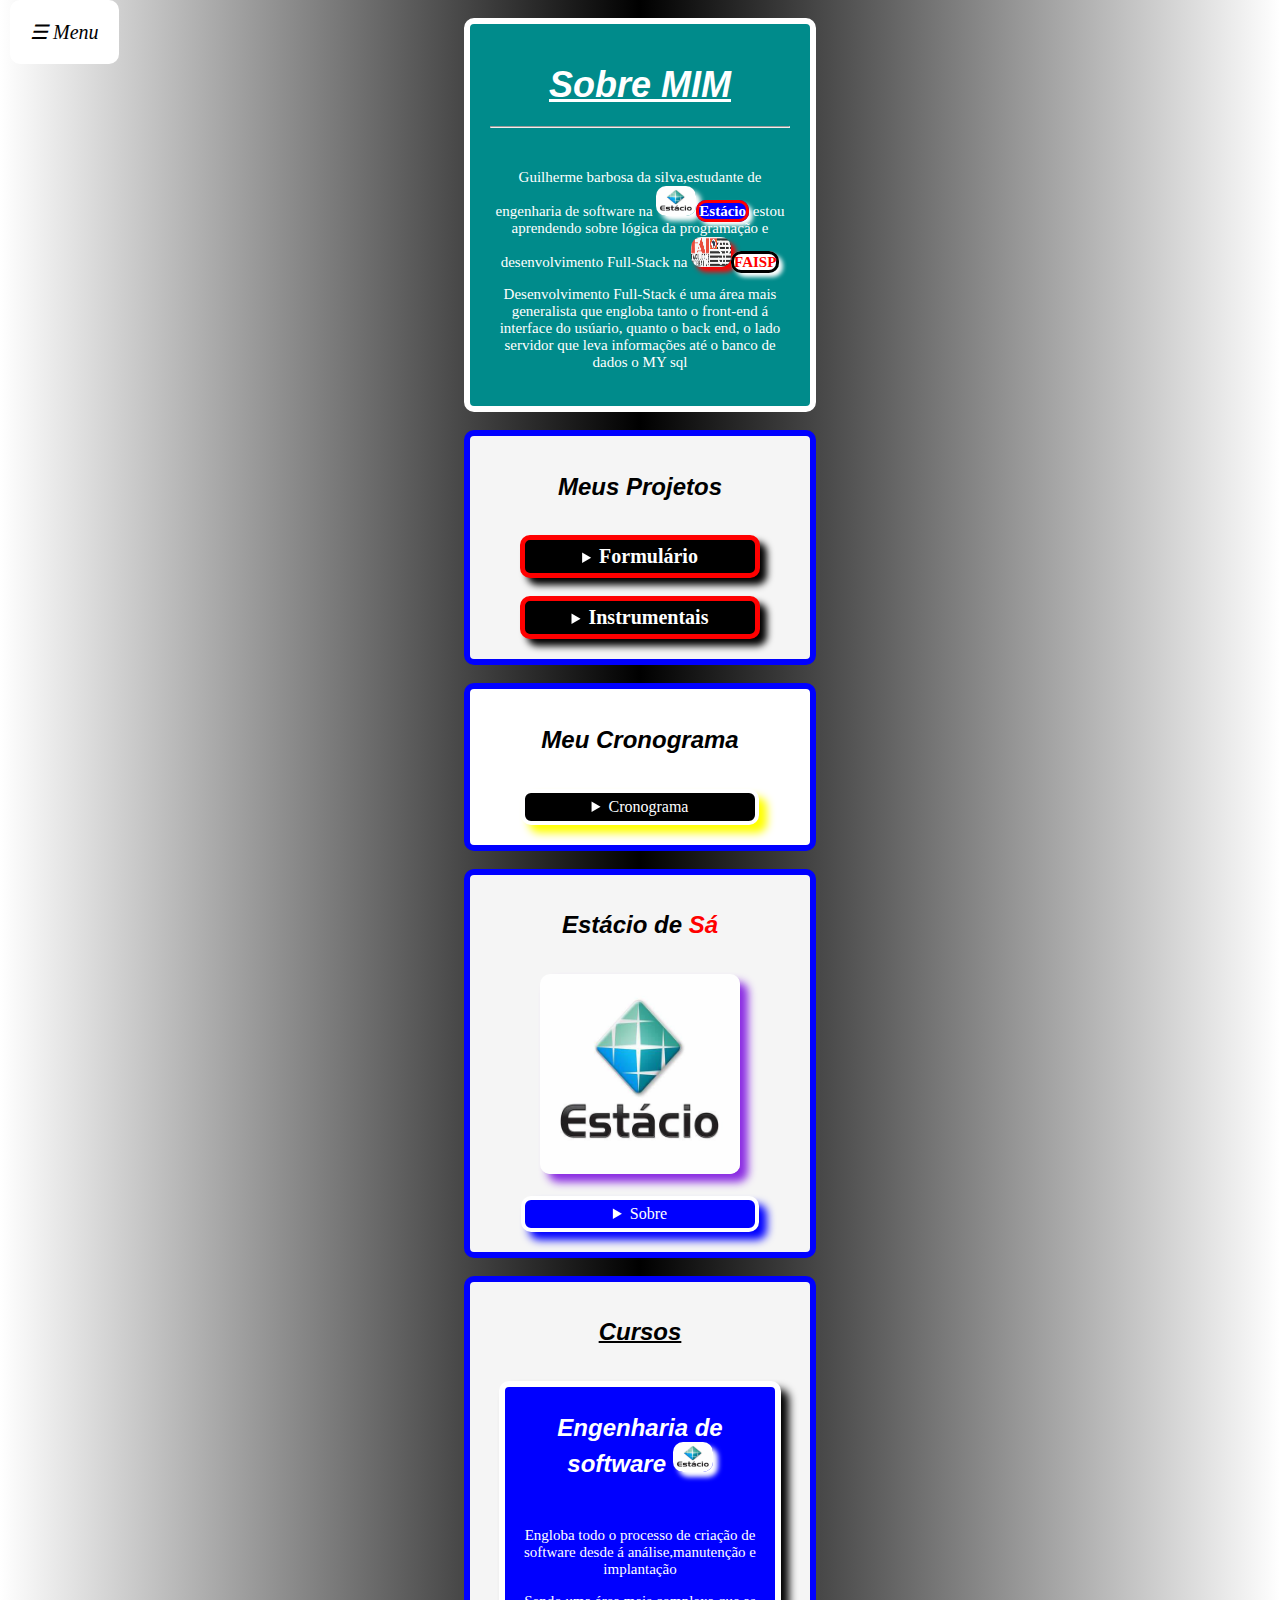
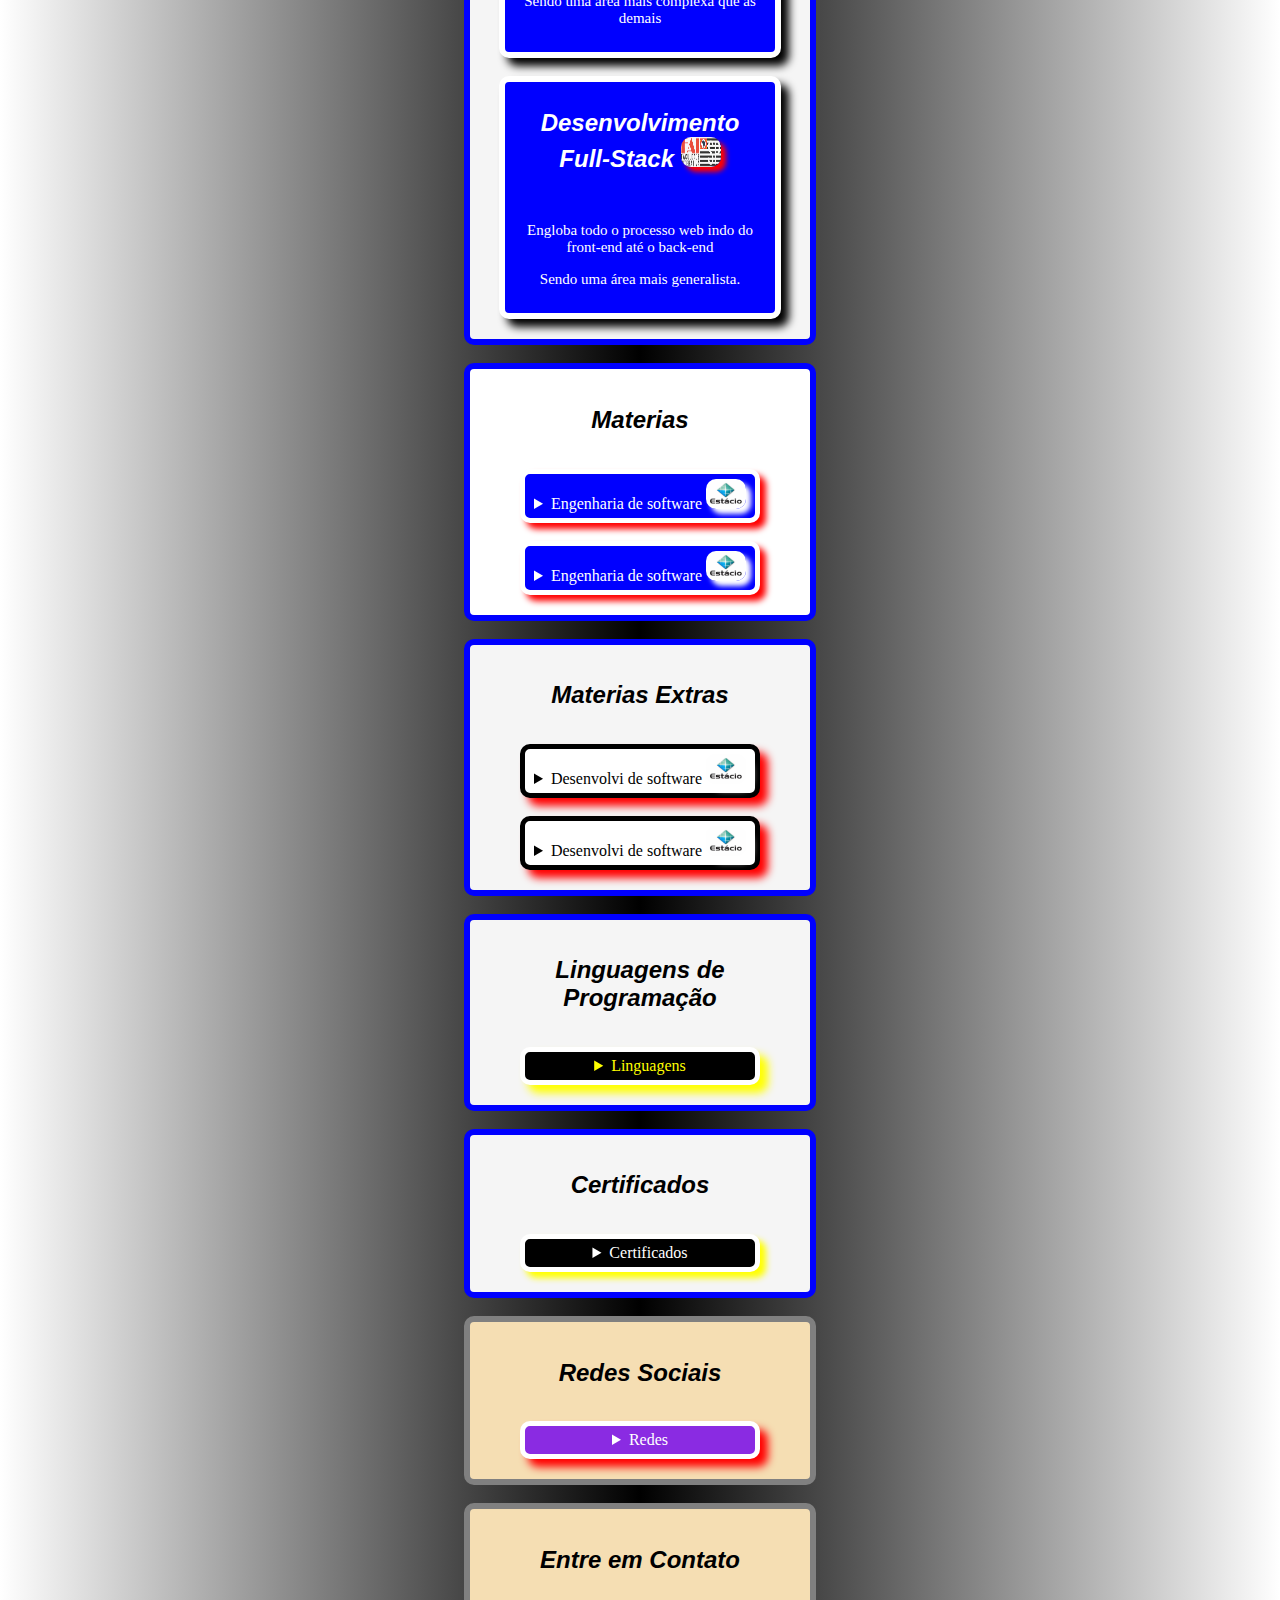
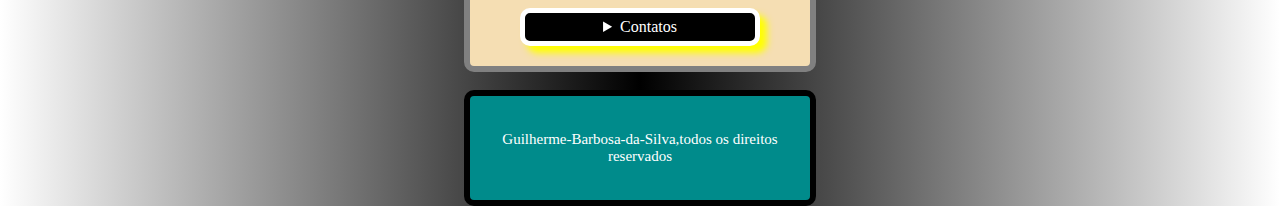
<file: index.html>
<!DOCTYPE html>
<html lang="pt-br">
<head>
    <link rel="shortcut icon" href="channels4_profile.jpg" type="image/x-icon">
    <meta name="theme-color" content="#f3421">
    <link rel="stylesheet" href="main.css">
    <meta charset="UTF-8">
    <meta name="viewport" content="width=device-width, initial-scale=1.0">
    <title>Sobre MIM</title>
</head>
<style>
.cronograma{table-layout: fixed;overflow-x: auto;width: 300px;white-space: nowrap;margin: auto;border-radius: 10px 10px;border: 5px solid white;box-shadow: 8px 8px 8px blue;}
.certificados{table-layout: fixed;overflow-x: auto;width: 300px;white-space: nowrap;margin: auto;border-radius: 10px 10px;border: 5px solid black;box-shadow: 8px 8px 8px white;}
.cursos{width: 250px;margin: auto;border-radius: 10px 10px;padding: 10px;align-items: center;justify-content: center;background-color: blue;border: 6px solid white;box-shadow: 8px 8px 8px black;}
.estacio{width: 220px;margin: auto;border-radius: 10px 10px;padding: 10px;align-items: center;justify-content: center;background-color: blue;border: 6px solid white;box-shadow: 8px 8px 8px blue;}
.linguagens{width: 220px;margin: auto;border-radius: 10px 10px;padding: 10px;align-items: center;justify-content: center;background-color: black;border: 6px solid white;box-shadow: 8px 8px 8px yellow;}
.table1{table-layout: fixed;overflow-y: auto;height: 200px;width: 300px;border-radius: 10px 10px;white-space: nowrap;border: 6px solid white;box-shadow: 8px 8px 8px blue;margin: auto;}
.table2{table-layout: fixed;overflow-y: auto;height: 200px;width: 300px;border-radius: 10px 10px;white-space: nowrap;border: 6px solid red;box-shadow: 8px 8px 8px blueviolet;margin: auto;}
.table3{table-layout: fixed;overflow-y: auto;height: 200px;width: 300px;border-radius: 10px 10px;white-space: nowrap;border: 6px solid white;box-shadow: 8px 8px 8px brown;margin: auto;}
.table4{table-layout: fixed;overflow-y: auto;height: 200px;width: 300px;border-radius: 10px 10px;white-space: nowrap;border: 6px solid red;box-shadow: 8px 8px 8px brown;margin: auto;}
.redes{width: 260px;margin: auto;border-radius: 10px 10px;cursor: pointer;gap: 4px;padding: 10px;display: flex;flex-direction: row;align-items: center;justify-content: center;background-color: white;box-shadow: 8px 8px 8px blueviolet;}
.contatos{width: 260px;margin: auto;border-radius: 10px 10px;cursor: pointer;gap: 4px;padding: 10px;display: flex;flex-direction: row;align-items: center;justify-content: center;background-color: rgb(58, 55, 55);box-shadow: 8px 8px 8px yellow;}
</style>
<body>
    <div class="menu" onclick="toggleMenu()">☰ Menu</div>
    <div class="fundo" id="abrirmenu">
    <div class="animação">
    <button class="botão-fechar-X" onclick="toggleMenu()">×</button>
    <br>
    <ul>
        <br>
        <br>
        <li><a href="#Cronograma" style="font-size: 20px;text-shadow: 8px;text-decoration: underline;">Cronograma</a></li>
        <br>
        <li><a href="#Sobre MIM" style="font-size: 20px;text-shadow: 8px;text-decoration: underline;">Sobre MIM</a></li>
        <br>
        <li><a href="#Faculdade" style="font-size: 20px;text-shadow: 8px;text-decoration: underline;">Faculdade</a></li>
        <br>
        <li><a href="#Cursos" style="font-size: 20px;text-shadow: 8px;text-decoration: underline;">Cursos</a></li>
        <br>
        <li><a href="#Materias" style="font-size: 20px;text-shadow: 8px;text-decoration: underline;">Materias</a></li>
        <br>
        <li><a href="#Extras" style="font-size: 20px;text-shadow: 8px;text-decoration: underline;">Extras</a></li>
        <br>
        <li><a href="#Linguagens" style="font-size: 20px;text-shadow: 8px;text-decoration: underline;">Linguagens</a></li>
        <br>
        <li><a href="#Certificados" style="font-size: 20px;text-shadow: 8px;text-decoration: underline;">Certificados</a></li>
        <br>
        <li><a href="#Redes" style="font-size: 20px;text-shadow: 8px;text-decoration: underline;">Redes</a></li>
        <br>
        <li><a href="#Contatos" style="font-size: 20px;text-shadow: 8px;text-decoration: underline;">Contatos</a></li>
        <br>
        <li><a href="#Projetos" style="font-size: 20px;text-shadow: 8px;text-decoration: underline;">Projetos</a></li>
        <br>
    </ul></div></div>
    <br>
    <div class="header">
    <header id="Sobre MIM" style="background-color: darkcyan;">
    <h1><big>Sobre MIM</big></h1>
    <hr>
    <br>
    <p>Guilherme barbosa da silva,estudante de engenharia de software na <img src="estacio.jpeg" alt="icon" width="40px" height="30px" style="border-radius: 10px 10px;box-shadow: 5px 5px 5px white;"><a href="https://estacio.br/" target="_blank" rel="external" style="background-color: blue;color: white;border: 3px solid red;box-shadow: 4px 4px 4px white;border-radius: 10px 10px;text-decoration: none;text-shadow: 8px;"><b>Estácio</b></a> estou aprendendo sobre lógica da programação e desenvolvimento Full-Stack na <img src="Faisp.webp" alt="icon" width="40px" height="30px" style="border-radius: 10px 10px;box-shadow: 5px 5px 5px red;"><a href="https://faisp.edu.br/" target="_blank" rel="external" style="background-color: white;color: red;border: 3px solid black;box-shadow: 4px 4px 4px white;border-radius: 10px 10px;text-decoration: none;text-shadow: 8px;"><b>FAISP</b></a></p>
    <p>Desenvolvimento Full-Stack é uma área mais generalista que engloba tanto o front-end á interface do usúario, quanto o back end, o lado servidor que leva informações até o banco de dados o MY sql</p>
    </header>
    </div>
    <br>
    <main>
    <div class="section">
    <section id="Projetos" style="background-color: whitesmoke;">
    <h2><big>Meus Projetos</big></h2>
    <br>
    <div class="summary"><div id="text"><details><summary style="background-color: black;color:white;box-shadow: 7px 7px 7px black;border: 5px solid red;"><a href="formulary.html" target="_blank" rel="external" style="color: white;font-size: 20px;"><b style="color: white;">Formulário</b></a></summary></details></div></div>
    <br>
    <div class="summary"><div id="text"><details><summary style="background-color: black;color:white;box-shadow: 7px 7px 7px black;border: 5px solid red;"><a href="projetos.html" target="_blank" rel="external" style="color: white;font-size: 20px;"><b style="color: white;">Instrumentais</b></a></summary></details></div></div>
    </section>
    </div>
    <br>
    <div class="section">
    <section id="Cronograma" style="background-color: white;">
    <h2><big>Meu Cronograma</big></h2>
    <br>
    <div class="summary"><div id="text"><details><summary style="background-color: black;color: white;border: 4px solid white;box-shadow: 8px 8px 8px yellow;">Cronograma</summary>
    <br>
    <caption><b style="background-color: black;color: white;border-radius: 10px 10px;text-shadow: 8px;">Cronograma</b></caption>
    <div class="cronograma">
    <table>
    <thead style="background-color: black;color: yellow;"><tr><td colspan="20">Cronograma</td></tr></thead>
    <tbody style="background-color: beige;color: beige;"><tr><td colspan="20">NEW</td></tr></tbody>
    <thead style="background-color: blue;color: white;"><tr><td colspan="20">Horários</td></tr></thead>
    <tbody style="background-color: beige;color: beige;"><tr><td colspan="20">NEW</td></tr></tbody>
    <tbody style="background-color: aqua;color: black;"><tr>
    <td>05:00 AM</td>
    <td>06:00 AM</td>
    <td>07:00 AM</td>
    <td>08:00 AM</td>
    <td>09:00 AM</td>
    <td>10:00 AM</td>
    <td>11:00 AM</td>
    <td>12:00 AM</td>
    <td>13:00 PM</td>
    <td>14:00 PM</td>
    <td>15:00 PM</td>
    <td>16:00 PM</td>
    <td>17:00 PM</td>
    <td>18:00 PM</td>
    <td>19:00 PM</td>
    <td>20:00 PM</td>
    <td>21:00 PM</td>
    <td>22:00 PM</td>
    <td>23:00 PM</td>
    <td>00:00 PM</td></tr></tbody>
    <tbody style="background-color: beige;color: beige;"><tr><td colspan="20">NEW</td></tr></tbody>
    <thead style="background-color: blue;color: white;"><tr><td colspan="20">Atividades</td></tr></thead>
    <tbody style="background-color: beige;color: beige;"><tr><td colspan="20">NEW</td></tr></tbody>
    <tbody style="background-color: aqua;color: black;"><tr>
    <td>Iniciar</td>
    <td>Acordar</td>
    <td>Despertar</td>
    <td>Arumar a cama</td>
    <td>Preparar o café</td>
    <td>Ir a academia</td>
    <td>Treinar</td>
    <td>Voltar</td>
    <td>Tomar banho</td>
    <td>Preparar o almoço</td>
    <td>Estudar</td>
    <td>Ouvir</td>
    <td>Pratica</td>
    <td>Treinar</td>
    <td>Meditar</td>
    <td>Ir ao trabalho</td>
    <td>Intervalo</td>
    <td>Voltar</td>
    <td>Tomar banho </td>
    <td>Estudar</td></tr></tbody>
    <tbody style="background-color: beige;color: beige;"><tr><td colspan="20">NEW</td></tr></tbody>
    <thead style="background-color: blue;color: white;"><tr><td colspan="20">Status</td></tr></thead>
    <tbody style="background-color: beige;color: beige;"><tr><td colspan="20">NEW</td></tr></tbody>
    <tbody style="background-color: aqua;color: black;"><tr>
    <td>Ótimo</td>
    <td>Legal</td>
    <td>Maravilhoso</td>
    <td>Excepcional</td>
    <td>Explendido</td>
    <td>Magnifico</td>
    <td>Adoro</td>
    <td>Muito bom</td>
    <td>Daora</td>
    <td>Espetacular</td>
    <td>Mais ou menos</td>
    <td>Good</td>
    <td>Very good</td>
    <td>Very nice</td>
    <td>Good work</td>
    <td>Good job</td>
    <td>Very much</td>
    <td>Nice work</td>
    <td>Excepted</td>
    <td>Maravilhoso</td></tr></tbody>
    <tbody style="background-color: beige;color: beige;"><tr><td colspan="20">NEW</td></tr></tbody>
    <thead style="background-color: blue;color: white;"><tr><td colspan="20">Notas</td></tr></thead>
    <tbody style="background-color: beige;color: beige;"><tr><td colspan="20">NEW</td></tr></tbody>
    <tbody style="background-color: aqua;color: black;"><tr>
    <td>10</td>
    <td>9</td>
    <td>8</td>
    <td>7</td>
    <td>7</td>
    <td>6</td>
    <td>7</td>
    <td>6</td>
    <td>6</td>
    <td>7</td>
    <td>9</td>
    <td>8</td>
    <td>10</td>
    <td>10</td>
    <td>8</td>
    <td>9</td>
    <td>8</td>
    <td>7</td>
    <td>6</td>
    <td>5</td></tr></tbody>
    <tbody style="background-color: beige;color: beige;"><tr><td colspan="20">NEW</td></tr></tbody>
    <thead style="background-color: blue;color: white;"><tr><td colspan="20">Seções</td></tr></thead>
    <tbody style="background-color: beige;color: beige;"><tr><td colspan="20">NEW</td></tr></tbody>
    <tbody style="background-color: aqua;color: black;"><tr>
    <td>Introdução</td>
    <td>Objetivos</td>
    <td>Contexto Histórico</td>
    <td>Definições e Conceitos</td>
    <td>Importância do Tema</td>
    <td>Metodologia</td>
    <td>Revisão da Literatura</td>
    <td>Problema de Pesquisa</td>
    <td>Hipóteses</td>
    <td>Resultados Esperados</td>
    <td>Análise de Dados</td>
    <td>Discussão</td>
    <td>Conclusões</td>
    <td>Implicações Práticas</td>
    <td>Limitações do Estudo</td>
    <td>Recomendações para Futuras Pesquisas</td>
    <td>Aplicações</td>
    <td>Exemplos Práticos</td>
    <td>Referências</td>
    <td>Agradecimentos</td>
    </tr></tbody>
    <tbody style="background-color: beige;color: beige;"><tr><td colspan="20">NEW</td></tr></tbody>
    <tfoot style="background-color: black;color: white;"><tr><td colspan="20">FIM</td></tr></tfoot>
    </table>
    </div>
    </details></div></div>
    </section>
    </div>
    <br>
    <div class="section">
    <section id="Faculdade" style="background-color: whitesmoke;">
    <h2><big>Estácio de <b style="color: red;">Sá</b></big></h2>
    <br>
    <div class="img">
    <img src="estacio.jpeg" alt="icon" width="200px" height="200px" style="border-radius: 10px 10px;box-shadow: 8px 8px 8px blueviolet;">
    </div>
    <br>
    <div class="summary"><div id="text"><details><summary style="background-color: blue;color: white;border: 4px solid white;box-shadow: 8px 8px 8px blue;">Sobre</summary>
    <br>
    <div class="estacio">
    <dl>
        <dt style="color: white;"><img src="FAM Missao.png" alt="icon" width="40px" height="40px" style="border-radius: 10px 10px;box-shadow: 6px 6px 6px yellow;">Missão</dt>
        <dd style="color: black;">Integramos academia e gestão para oferecer uma educação transformadora ao maior número de pessoas, criando impacto positivo para a sociedade.</dd>
        <dt style="color: white;"><img src="Fam Vissao.png" alt="icon" width="40px" height="40px" style="border-radius: 10px 10px;box-shadow: 6px 6px 6px yellow;">Visão</dt>
        <dd style="color: black;">EDUCAR PARA TRANSFORMAR</dd>
        <dt style="color: white;"><img src="fam valores.png" alt="icon" width="40px" height="40px" style="border-radius: 10px 10px;box-shadow: 6px 6px 6px yellow;">Valores</dt>
        <dt style="color: red;">Foco no aluno</dt>
        <dd style="color: white;">O aluno é nossa razão de ser.</dd>
        <dt style="color: red;">Gente e Meritocracia </dt>
        <dd style="color: white;">Valorizamos e reconhecemos o mérito do maior ativo que possuímos: nossa gente.</dd>
        <dt style="color: red;">Inovação</dt>
        <dd style="color: white;">Devemos criar e ousar sempre.</dd>
        <dt style="color: red;">Simplicidade</dt>
        <dd style="color: white;">Devemos ser simples para sermos ágeis e austeros.</dd>
        <dt style="color: red;">Resultado </dt>
        <dd style="color: white;">Perseguimos resultados extraordinários com paixão e método, agindo sempre como “donos”.</dd>
        <dt style="color: red;">Ética</dt>
        <dd style="color: white;">Não toleramos desvios de conduta.</dd>
        <dt style="color: red;">Excelência </dt>
        <dd style="color: white;">Perseguimos a excelência na prestação de serviços dentro e fora da sala de aula.</dd>
        <dt style="color: red;">Hospitalidade</dt>
        <dd style="color: white;">Tratamos as pessoas como gostamos de ser tratados.</dd>
    </dl>
    </div>
    </details></div></div>
    </section>
    </div>
    <br>
    <div class="section">
    <section id="Cursos" style="background-color: whitesmoke;">
    <h2 style="text-decoration: underline;"><big>Cursos</big></h2>
    <br>
    <div class="curses"><div class="cursos">
    <h2 style="color: white;"><big>Engenharia de software <img src="estacio.jpeg" alt="icon" width="40px" height="30px" style="border-radius: 10px 10px;box-shadow: 5px 5px 5px white;"></big></h2>
    <br>
    <p>Engloba todo o processo de criação de software desde á análise,manutenção e implantação</p>
    <p>Sendo uma área mais complexa que as demais</p>
    </div></div>
    <br>
    <div class="curses"><div class="cursos">
    <h2 style="color: white;"><big>Desenvolvimento Full-Stack <img src="Faisp.webp" alt="icon" width="40px" height="30px" style="border-radius: 10px 10px;box-shadow: 5px 5px 5px red;"></big></h2>
    <br>
    <p>Engloba todo o processo web indo do front-end até o back-end</p>
    <p>Sendo uma área mais generalista.</p>
    </div></div>
    </section>
    </div>
    <br>
    <div class="section">
    <section id="Materias" style="background-color: white;">
    <h2><big>Materias</big></h2>
    <br>
    <div class="summary"><div id="text"><details><summary style="background-color: blue;border: 5px solid white;color: white;box-shadow: 6px 6px 6px red;">Engenharia de software <img src="estacio.jpeg" alt="icon" width="40px" height="30px" style="border-radius: 10px 10px;box-shadow: 5px 5px 5px white;"></summary>
    <br>
    <caption><b style="color: red;">Cursadas</b></caption>
    <div class="table1">
    <table>
    <thead style="background-color: blue;color: white;"><tr><td>Arquitetura Computacional</td></tr></thead>
    <tbody style="background-color: aqua;color: black;"><tr><td>Relação,comunicação e interação entre o hardware e o software</td></tr></tbody>
    <thead style="background-color: blue;color: white;"><tr><td>Python</td></tr></thead>
    <tbody style="background-color: aqua;color: black;"><tr><td>Linguagem de programação multiparadgma sendo orientada e estruturada á objetos</td></tr></tbody>
    <thead style="background-color: blue;color: white;"><tr><td>Desenvolvimento de software</td></tr></thead>
    <tbody style="background-color: aqua;color: black;"><tr><td>Projetar,manusear e implantar softwares criados pela equipe</td></tr></tbody>
    <thead style="background-color: blue;color: white;"><tr><td>Sistemas e sociedade</td></tr></thead>
    <tbody style="background-color: aqua;color: black;"><tr><td>De que maneira a sociedade influência na criação dos softwares</td></tr></tbody>
    <thead style="background-color: blue;color: white;"><tr><td>Segurança da informação</td></tr></thead>
    <tbody style="background-color: aqua;color: black;"><tr><td>Proteção de dados contra hackers e malwares</td></tr></tbody>
    <thead style="background-color: blue;color: white;"><tr><td>Pensamento Computacional</td></tr></thead>
    <tbody style="background-color: aqua;color: black;"><tr><td>Forma de pensar e analisar do desenvolvedor</td></tr></tbody>
    <thead style="background-color: blue;color: white;"><tr><td>Mátematica e lógica</td></tr></thead>
    <tbody style="background-color: aqua;color: black;"><tr><td>Fortalecimento do raciocínio lógico do desenvolvedor</td></tr></tbody>
    <thead style="background-color: blue;color: white;"><tr><td>Desenvolvimento web</td></tr></thead>
    <tbody style="background-color: aqua;color: black;"><tr><td>Utilizando as ferramentas como html,css e javascript</td></tr></tbody>
    <thead style="background-color: blue;color: white;"><tr><td>Comportamento organizacional</td></tr></thead>
    <tbody style="background-color: aqua;color: black;"><tr><td>De que forma a equipe deve-se comportar </td></tr></tbody>
    <tfoot style="background-color: black;color: white;"><tr><td>FIM</td></tr></tfoot>
    </table>
    </div>
    </details></div></div>
    <br>
    <div class="summary"><div id="text"><details><summary style="background-color: blue;border: 5px solid white;color: white;box-shadow: 6px 6px 6px red;">Engenharia de software <img src="estacio.jpeg" alt="icon" width="40px" height="30px" style="border-radius: 10px 10px;box-shadow: 5px 5px 5px white;"></summary>
    <br>
    <caption><b style="color: red;">Faltam</b></caption>
    <div class="table2">
    <table>
    <thead style="background-color: blueviolet;color: red;"><tr><td>Arquitetura de Software</td></tr></thead>
    <tbody style="background-color: white;color: black;"><tr><td>é o processo de definir a estrutura geral de um sistema de software, organizando seus componentes e suas interações</td></tr></tbody>
    <thead style="background-color: blueviolet;color: red;"><tr><td>Engenharia do Produto</td></tr></thead>
    <tbody style="background-color: white;color: black;"><tr><td>envolve o desenvolvimento e a criação de produtos desde a concepção até a fabricação, focando em garantir a funcionalidade</td></tr></tbody>
    <thead style="background-color: blueviolet;color: red;"><tr><td>Engenharia de Usabilidade</td></tr></thead>
    <tbody style="background-color: white;color: black;"><tr><td>oca no design e desenvolvimento de interfaces de usuário (UI) intuitivas e fáceis de usar, buscando melhorar a experiência do usuário (UX)</td></tr></tbody>
    <thead style="background-color: blueviolet;color: red;"><tr><td>Big Data em Python</td></tr></thead>
    <tbody style="background-color: white;color: black;"><tr><td>Refere-se ao uso de bibliotecas como Pandas, NumPy, Dask e PySpark para processar, analisar e visualizar grandes volumes de dados</td></tr></tbody>
    <thead style="background-color: blueviolet;color: red;"><tr><td>Banco de Dados</td></tr></thead>
    <tbody style="background-color: white;color: black;"><tr><td>é um sistema organizado para armazenar, gerenciar e recuperar dados de forma eficiente.</td></tr></tbody>
    <thead style="background-color: blueviolet;color: red;"><tr><td>Sistemas Operacionais</td></tr></thead>
    <tbody style="background-color: white;color: black;"><tr><td>é o software que gerencia os recursos de hardware de um computador, facilitando a execução de programas</td></tr></tbody>
    <thead style="background-color: blueviolet;color: red;"><tr><td>Computação em Nuvem</td></tr></thead>
    <tbody style="background-color: white;color: black;"><tr><td>oferece recursos computacionais (como armazenamento, processamento e redes) pela internet, permitindo que empresas </td></tr></tbody>
    <thead style="background-color: blueviolet;color: red;"><tr><td>MySQL</td></tr></thead>
    <tbody style="background-color: white;color: black;"><tr><td>é um sistema de gerenciamento de banco de dados relacional (RDBMS) de código aberto.</td></tr></tbody>
    <thead style="background-color: blueviolet;color: red;"><tr><td>Programação Orientada a Objetos (POO)</td></tr></thead>
    <tbody style="background-color: white;color: black;"><tr><td>é um paradigma de programação que organiza o software em "objetos", que são instâncias de "classes"</td></tr></tbody>
    <tfoot style="background-color: black;color: red;"><tr><td>FIM</td></tr></tfoot>
    </table>
    </div>
    </details></div></div>
    </section>
    </div>
    <br>
    <div class="section">
    <section id="Extras" style="background-color: whitesmoke;">
    <h2><big>Materias Extras</big></h2>
    <br>
    <div class="summary"><div id="text"><details><summary style="background-color: white;border: 5px solid black;box-shadow: 8px 8px 8px red;">Desenvolvi de software <img src="estacio.jpeg" alt="icon" width="40px" height="30px" style="border-radius: 10px 10px;box-shadow: 6px 6px 6px white;"></summary>
    <br>
    <caption><b style="color: red;">Cursadas</b></caption>
    <div class="table3">
    <table>
    <thead style="background-color: brown;color: white;"><tr><td>Metodologias Ágeis</td></tr></thead>
    <tbody style="background-color: white;color: black;"><tr><td>Estudo das metodologias ágeis, como Scrum e Kanban, e como aplicá-las no desenvolvimento de software para melhorar a flexibilidade, comunicação e produtividade</td></tr></tbody>
    <thead style="background-color: brown;color: white;"><tr><td>Gerenciamento de Projetos de Software</td></tr></thead>
    <tbody style="background-color: white;color: black;"><tr><td>Técnicas para planejar, monitorar e controlar projetos de software, incluindo cronogramas, orçamentos, recursos e riscos.</td></tr></tbody>
    <thead style="background-color: brown;color: white;"><tr><td>Engenharia de Requisitos</td></tr></thead>
    <tbody style="background-color: white;color: black;"><tr><td>Foco na coleta, análise, documentação e validação dos requisitos de software para garantir que o produto final atenda às necessidades dos usuários.</td></tr></tbody>
    <thead style="background-color: brown;color: white;"><tr><td>Testes de Software</td></tr></thead>
    <tbody style="background-color: white;color: black;"><tr><td>Fundamentos dos testes de software, incluindo testes unitários, de integração, de sistema e de aceitação, para garantir a qualidade do produto.</td></tr></tbody>
    <thead style="background-color: brown;color: white;"><tr><td>Arquitetura de Software</td></tr></thead>
    <tbody style="background-color: white;color: black;"><tr><td>Estudo da estrutura e design de sistemas de software complexos, incluindo padrões de arquitetura, como MVC, microserviços, e arquitetura em camadas.</td></tr></tbody>
    <thead style="background-color: brown;color: white;"><tr><td>Análise e Modelagem de Sistemas
    </td></tr></thead>
    <tbody style="background-color: white;color: black;"><tr><td>Técnicas para representar e modelar sistemas de software, usando diagramas como UML (Unified Modeling Language) e diagramas de casos de uso.</td></tr></tbody>
    <thead style="background-color: brown;color: white;"><tr><td>Design de Software</td></tr></thead>
    <tbody style="background-color: white;color: black;"><tr><td>Foco nas práticas e princípios de design de software, incluindo design orientado a objetos, SOLID, e design patterns (padrões de projeto).</td></tr></tbody>
    <thead style="background-color: brown;color: white;"><tr><td>Desenvolvimento Web</td></tr></thead>
    <tbody style="background-color: white;color: black;"><tr><td>Técnicas de desenvolvimento de aplicações web, incluindo front-end (HTML, CSS, JavaScript) e back-end (servidores, APIs, bancos de dados).</td></tr></tbody>
    <thead style="background-color: brown;color: white;"><tr><td>Desenvolvimento de Software para Dispositivos Móveis</td></tr></thead>
    <tbody style="background-color: white;color: black;"><tr><td>Práticas e ferramentas para o desenvolvimento de aplicativos móveis, como Android e iOS, incluindo desenvolvimento nativo e multiplataforma.</td></tr></tbody>
    <thead style="background-color: brown;color: white;"><tr><td>DevOps</td></tr></thead>
    <tbody style="background-color: white;color: black;"><tr><td>Estudo da integração entre desenvolvimento e operações, visando a automação de processos, integração contínua (CI), entrega contínua (CD) e monitoramento.</td></tr></tbody>
    <tfoot style="background-color: white;color: red;"><tr><td>FIM</td></tr></tfoot>
    </table>
    </div>
    </details></div></div>
    <br>
    <div class="summary"><div id="text"><details><summary style="background-color: white;border: 5px solid black;box-shadow: 8px 8px 8px red;">Desenvolvi de software <img src="estacio.jpeg" alt="icon" width="40px" height="30px" style="border-radius: 10px 10px;box-shadow: 6px 6px 6px white;"></summary>
    <br>
    <caption><b style="color: red;">Faltam</b></caption>
    <div class="table4">
    <table>
    <thead style="background-color: white;color: red;"><tr><td>Computação em Nuvem</td></tr></thead>
    <tbody style="background-color: aqua;color: black;"><tr><td>Exploração das plataformas de computação em nuvem (como AWS, Google Cloud, Azure) e o impacto na arquitetura, escalabilidade e segurança de aplicações.</td></tr></tbody>
    <thead style="background-color: white;color: red;"><tr><td>Segurança de Software</td></tr></thead>
    <tbody style="background-color: aqua;color: black;"><tr><td>Técnicas e melhores práticas para proteger software contra vulnerabilidades, incluindo criptografia, controle de acesso e prevenção de ataques.</td></tr></tbody>
    <thead style="background-color: white;color: red;"><tr><td>Banco de Dados Relacional e Não Relacional</td></tr></thead>
    <tbody style="background-color: aqua;color: black;"><tr><td>Estudo dos sistemas de gerenciamento de banco de dados (DBMS), incluindo bancos de dados SQL (MySQL, PostgreSQL) e NoSQL (MongoDB, Cassandra).</td></tr></tbody>
    <thead style="background-color: white;color: red;"><tr><td>Inteligência Artificial e Machine Learning</td></tr></thead>
    <tbody style="background-color: aqua;color: black;"><tr><td>Aplicações de IA e aprendizado de máquina no desenvolvimento de software, incluindo sistemas autônomos, análise preditiva e recomendadores.</td></tr></tbody>
    <thead style="background-color: white;color: red;"><tr><td>Computação Paralela e Distribuída</td></tr></thead>
    <tbody style="background-color: aqua;color: black;"><tr><td>Técnicas de desenvolvimento de software para sistemas que envolvem processamento paralelo, computação distribuída e uso de clusters de servidores.</td></tr></tbody>
    <thead style="background-color: white;color: red;"><tr><td>Interface de Usuário e Experiência do Usuário (UI/UX)</td></tr></thead>
    <tbody style="background-color: aqua;color: black;"><tr><td>Estudo das práticas e princípios para criar interfaces de usuário intuitivas e agradáveis, bem como técnicas de pesquisa de usuários e prototipação.</td></tr></tbody>
    <thead style="background-color: white;color: red;"><tr><td>Blockchain e Desenvolvimento de Smart Contracts</td></tr></thead>
    <tbody style="background-color: aqua;color: black;"><tr><td>Introdução aos conceitos de blockchain e seu uso no desenvolvimento de sistemas distribuídos, com foco em contratos inteligentes (smart contracts).</td></tr></tbody>
    <thead style="background-color: white;color: red;"><tr><td>Sistemas de Informação</td></tr></thead>
    <tbody style="background-color: aqua;color: black;"><tr><td>Abordagem dos sistemas usados em organizações para gerenciar informações e processos, como ERP, CRM, e sistemas de gerenciamento de conteúdo (CMS).</td></tr></tbody>
    <thead style="background-color: white;color: red;"><tr><td>Software Livre e Open Source</td></tr></thead>
    <tbody style="background-color: aqua;color: black;"><tr><td>Estudo sobre os princípios e práticas de desenvolvimento de software de código aberto, além dos modelos de licenciamento e contribuição em comunidades de software livre.</td></tr></tbody>
    <thead style="background-color: white;color: red;"><tr><td>Ética em Tecnologia</td></tr></thead>
    <tbody style="background-color: aqua;color: black;"><tr><td>Discussão sobre as implicações éticas das tecnologias de software, incluindo privacidade, segurança, uso de dados e o impacto social do desenvolvimento de software.
    </td></tr></tbody>
    <tfoot style="background-color: white;color: red;"><tr><td>FIM</td></tr></tfoot>
    </table>
    </div>
    </details></div></div>
    </section>
    </div>
    <br>
    <div class="section">
    <section id="Linguagens" style="background-color: whitesmoke;">
    <h2><big>Linguagens de Programação</big></h2>
    <br>
    <div class="summary"><div id="text"><details><summary style="background-color: black;color: yellow;border: 5px solid white;box-shadow: 8px 8px 8px yellow;">Linguagens</summary>
    <br>
    <div class="linguagens">
    <dl>
        <dt style="color: yellow;"><img src="python.png" alt="icon" width="40px" height="40px" style="border-radius: 10px 10px;box-shadow: 5px 5px 5px white;">Python</dt>
        <dd style="color: whitesmoke;">é uma linguagem de programação de alto nível, interpretada e de propósito geral. Ela é conhecida pela sua sintaxe simples e legibilidade, o que a torna ideal para iniciantes, mas também poderosa o suficiente para desenvolvedores experientes.</dd>
        <dt style="color: yellow;"><img src="Java.png" alt="icon" width="40px" height="40px" style="border-radius: 10px 10px;box-shadow: 5px 5px 5px white;">Java</dt>
        <dd style="color: whitesmoke;">Java é uma linguagem de programação orientada a objetos, robusta e multiplataforma. O famoso slogan “escreva uma vez, execute em qualquer lugar” refere-se à sua capacidade de ser executada em qualquer dispositivo que tenha a JVM (Java Virtual Machine).</dd>
        <dt style="color: yellow;"><img src="Javascript.jpeg" alt="icon" width="40px" height="40px" style="border-radius: 10px 10px;box-shadow: 5px 5px 5px white;">Javascript</dt>
        <dd style="color: whitesmoke;"> é uma linguagem de programação amplamente usada no desenvolvimento web para criar páginas dinâmicas. É uma linguagem baseada em eventos e orientada a objetos.</dd>
        <dt style="color: yellow;"><img src="Ruby.jpeg" alt="icon" width="40px" height="40px" style="border-radius: 10px 10px;box-shadow: 5px 5px 5px white;">Ruby</dt>
        <dd style="color: whitesmoke;"> é uma linguagem de programação de alto nível, dinâmica e orientada a objetos. Ela é projetada para ser simples e flexível.</dd>
        <dt style="color: yellow;"><img src="PHP.png" alt="icon" width="40px" height="40px" style="border-radius: 10px 10px;box-shadow: 5px 5px 5px white;">PHP</dt>
        <dd style="color: whitesmoke;">PHP é uma linguagem de script server-side amplamente utilizada para desenvolvimento web. Originalmente projetada para gerar páginas web dinâmicas.</dd>
        <dt style="color: yellow;"><img src="C.png" alt="icon" width="40px" height="40px" style="border-radius: 10px 10px;box-shadow: 5px 5px 5px white;">C</dt>
        <dd style="color: whitesmoke;">C é uma das linguagens de programação mais antigas e influentes, conhecida por sua eficiência e controle sobre o hardware.</dd>
        <dt style="color: yellow;"><img src="C++.jpg" alt="icon" width="40px" height="40px" style="border-radius: 10px 10px;box-shadow: 5px 5px 5px white;">C++</dt>
        <dd style="color: whitesmoke;">é uma linguagem de programação que estende o C, adicionando suporte para programação orientada a objetos, abstração e manipulação de memória direta.</dd>
        <dt style="color: yellow;"><img src="C w.png" alt="icon" width="40px" height="40px" style="border-radius: 10px 10px;box-shadow: 5px 5px 5px white;">C#</dt>
        <dd style="color: whitesmoke;">é uma linguagem de programação desenvolvida pela Microsoft, parte do .NET framework. É orientada a objetos e é popular para desenvolvimento de software para a plataforma Windows.</dd>
    </dl>
    </div>
    </details></div></div>
    </section>
    </div>
    <br>
    <div class="section">
    <section id="Certificados" style="background-color: whitesmoke;">
    <h2><big>Certificados</big></h2>
    <br>
    <div class="summary"><div id="text"><details><summary style="background-color: black;color: white;border: 5px solid white;box-shadow: 6px 6px 6px yellow;">Certificados</summary>
    <br>
    <caption><b style="color: black;">Certificados</b></caption>
    <div class="certificados">
    <table>
    <thead style="background-color: black;color: yellow;"><tr><td colspan="6">Certificados</td></tr></thead>
    <tbody style="background-color: beige;color: beige;"><tr><td colspan="6">NEW</td></tr></tbody>
    <thead style="background-color: blue;color: white;"><tr><td colspan="6">SKILLS</td></tr></thead>
    <tbody style="background-color: beige;color: beige;"><tr><td colspan="6">NEW</td></tr></tbody>
    <thead style="text-align: center;background-color: brown;color: white;"><tr>
    <td>Java</td>
    <td>Html</td>
    <td>Html,Css</td>
    <td>Histórico</td>
    <td>LGPD</td>
    <td>Segurança da Informação</td></tr></thead>
    <tbody style="background-color: beige;color: beige;"><tr><td colspan="6">NEW</td></tr></tbody>
    <tbody style="text-align: center;background-color: aqua;"><tr>
    <td><img src="Pdf.jpeg" alt="icon" width="40px" height="40px" style="border-radius: 10px 10px;box-shadow: 7px 7px 7px blueviolet;"></td>
    <td><img src="Pdf.jpeg" alt="icon" width="40px" height="40px" style="border-radius: 10px 10px;box-shadow: 7px 7px 7px blueviolet;"></td>
    <td><img src="Pdf.jpeg" alt="icon" width="40px" height="40px" style="border-radius: 10px 10px;box-shadow: 7px 7px 7px blueviolet;"></td>
    <td><img src="Pdf.jpeg" alt="icon" width="40px" height="40px" style="border-radius: 10px 10px;box-shadow: 7px 7px 7px blueviolet;"></td>
    <td><img src="Pdf.jpeg" alt="icon" width="40px" height="40px" style="border-radius: 10px 10px;box-shadow: 7px 7px 7px blueviolet;"></td>
    <td><img src="Pdf.jpeg" alt="icon" width="40px" height="40px" style="border-radius: 10px 10px;box-shadow: 7px 7px 7px blueviolet;"></td></tr></tbody>
    <tbody style="background-color: beige;color: beige;"><tr><td colspan="6">NEW</td></tr></tbody>
    <tbody style="background-color: black;text-align: center;"><tr>
    <td><a href="download (2).pdf" download="pdf" style="background-color: brown;color: white;border: 4px solid white;text-decoration: none;text-shadow: 8px;border-radius: 10px 10px;">Baixe aqui</a></td>
    <td><a href="Guilherme-Barbosa-da-Silva-HTML5-40-Horas-Certificado-Curso-em-Video (1).PDF" download="pdf" style="background-color: brown;color: white;border: 4px solid white;text-decoration: none;text-shadow: 8px;border-radius: 10px 10px;">Baixe aqui</a></td>
    <td><a href="Guilherme-Barbosa-da-Silva-Curso-HTML5-e-CSS3-modulo-1-de-5-40-HORAS-Certificado-Curso-em-Video (1).PDF" download="pdf" style="background-color: brown;color: white;border: 4px solid white;text-decoration: none;text-shadow: 8px;border-radius: 10px 10px;">Baixe aqui</a></td>
    <td><a href="historico.pdf" download="pdf" style="background-color: brown;color: white;border: 4px solid white;text-decoration: none;text-shadow: 8px;border-radius: 10px 10px;">Baixe aqui</a></td>
    <td><a href="LGPD.pdf" download="pdf" style="background-color: brown;color: white;border: 4px solid white;text-decoration: none;text-shadow: 8px;border-radius: 10px 10px;">Baixe aqui</a></td>
    <td><a href="Segurança da Informação.pdf" download="pdf" style="background-color: brown;color: white;border: 4px solid white;text-decoration: none;text-shadow: 8px;border-radius: 10px 10px;">Baixe aqui</a></td></tr></tbody>
    <tbody style="background-color: beige;color: beige;"><tr><td colspan="6">NEW</td></tr></tbody>
    <tfoot style="background-color: black;color: white;"><tr><td colspan="6">FIM</td></tr></tfoot>
    </table>
    </div>
    </details></div></div>
    </section>
    </div>
    </main>
    <br>
    <div class="nav">
    <nav id="Redes" style="background-color: wheat;">
    <h2><big>Redes Sociais</big></h2>
    <br>
    <div class="summary"><div id="text"><details><summary style="background-color: blueviolet;color: white;border: 5px solid white;box-shadow: 8px 8px 8px red;">Redes</summary>
    <br>
    <div class="redes">
    <p><img src="Facebook.png" alt="icon" width="40px" height="40px" style="border-radius: 10px 10px;box-shadow: 7px 7px 7px blueviolet;"><a href="https://www.facebook.com/profile.php?id=100006428487639"
        style="background-color: white;color: black;border: 2px solid black;box-shadow: 5px 5px 5px red;border-radius: 10px 10px;text-decoration: none;text-shadow: 8px;">Facebook</a></p>
    <br>
    <p><img src="Instagram.png" alt="icon" width="40px" height="40px" style="border-radius: 10px 10px;box-shadow: 7px 7px 7px blueviolet;"><a href="https://www.instagram.com/guilhermebs17?igsh=MWdrMDlxNzV2NHFveA==" style="background-color: white;color: black;border: 2px solid black;box-shadow: 5px 5px 5px red;border-radius: 10px 10px;text-decoration: none;text-shadow: 8px;">Instagram</a></p>
    <br>
    <p><img src="tiktok-icon-free-png.webp" alt="icon" width="40px" height="40px" style="border-radius: 10px 10px;box-shadow: 7px 7px 7px blueviolet;"><a href="https://www.tiktok.com/@user685118260?is_from_webapp=1&sender_device=pc" style="background-color: white;color: black;border: 2px solid black;box-shadow: 5px 5px 5px red;border-radius: 10px 10px;text-decoration: none;text-shadow: 8px;">Tiktok</a></p>
    <br>
    <p><img src="Youtube.jpeg" alt="icon" width="40px" height="40px" style="border-radius: 10px 10px;box-shadow: 7px 7px 7px blueviolet;"><a href="https://www.youtube.com/@guida4388" style="background-color: white;color: black;border: 2px solid black;box-shadow: 5px 5px 5px red;border-radius: 10px 10px;text-decoration: none;text-shadow: 8px;">Youtube</a></p>
    </div>
    </details></div></div>
    </nav>
    </div>
    <br>
    <div class="nav">
    <nav id="Contatos" style="background-color: wheat;">
    <h2><big>Entre em Contato</big></h2>
    <br>
    <div class="summary"><div id="text"><details><summary style="background-color: black;color: white;border: 5px solid white;box-shadow: 7px 7px 7px yellow;">Contatos</summary>
    <br>
    <div class="contatos">
    <p><img src="Whatsapp.jpeg" alt="icon" width="40px" height="40px" style="border-radius: 10px 10px;box-shadow: 6px 6px 6px yellow;"><a href="https://wa.me/11983417590" style="background-color: aqua;color: black;border: 2px solid black;box-shadow: 5px 5px 5px yellow;text-shadow: 8px;text-decoration: none;border-radius: 10px 10px;">Whatsapp</a></p>
    <br>
    <p><img src="Github.png" alt="icon" width="40px" height="40px" style="border-radius: 10px 10px;box-shadow: 6px 6px 6px yellow;"><a href="https://github.com/Guilherme220501?tab=repositories" style="background-color: aqua;color: black;border: 2px solid black;box-shadow: 5px 5px 5px yellow;text-shadow: 8px;text-decoration: none;border-radius: 10px 10px;">Github</a></p>
    <br>
    <p><img src="linkedin.jpeg" alt="icon" width="40px" height="40px" style="border-radius: 10px 10px;box-shadow: 6px 6px 6px yellow;"><a href="https://www.linkedin.com/in/guilherme-barbosa-059099176?" style="background-color: aqua;color: black;border: 2px solid black;box-shadow: 5px 5px 5px yellow;text-shadow: 8px;text-decoration: none;border-radius: 10px 10px;">Linkedin</a></p>
    <br>
    <p><img src="Gmail-Logo.png" alt="icon" width="40px" height="40px" style="border-radius: 10px 10px;box-shadow: 6px 6px 6px yellow;"><a href="https://www.guilherme8876sk@gmail.com" style="background-color: aqua;color: black;border: 2px solid black;box-shadow: 5px 5px 5px yellow;text-shadow: 8px;text-decoration: none;border-radius: 10px 10px;">Gmail</a></p>
    </div>
    </details></div></div>
    </nav>
    </div>
    <br>
    <div class="footer">
    <footer style="background-color: darkcyan;">
    <p style="color: white;">Guilherme-Barbosa-da-Silva,todos os direitos reservados</p>
    </footer>
    </div>
    <script src="script.js"></script>
    <script>showAlert("Welcome to my first page")</script>
</body>
</html>
</file>
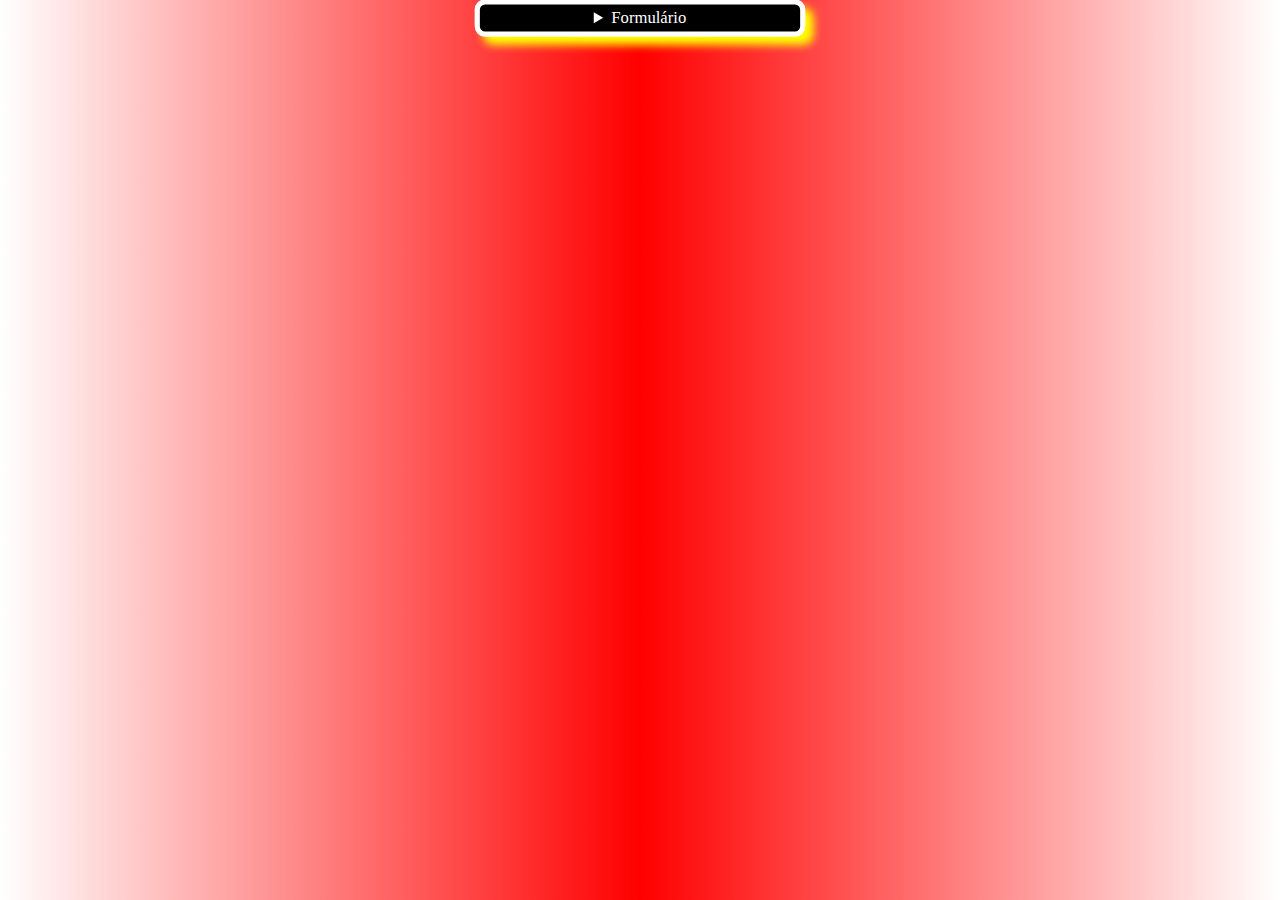
<file: formulary.html>
<!DOCTYPE html>
<html lang="Pt-br">
<head>
    <meta name="theme-color" content="#f3212">
    <link rel="shortcut icon" href="channels4_profile.jpg" type="image/x-icon">
    <meta charset="UTF-8">
    <meta name="viewport" content="width=device-width, initial-scale=1.0">
    <title>Formulário</title>
</head>
<style>
body{align-items: center;justify-content: center;text-align: center;margin: auto;background:linear-gradient(to right,white,red,white);}
h1{text-shadow: 8px;font-size: 30px;font-family: 'Franklin Gothic Medium', 'Arial Narrow', Arial, sans-serif;font-style: oblique;color: white;text-decoration: underline;}
h2{text-shadow: 8px;font-size: 20px;font-family: Impact, Haettenschweiler, 'Arial Narrow Bold', sans-serif;font-style: italic;color: black;}
p{text-shadow: 8px;font-size: 15px;font-family: Arial, Helvetica, sans-serif;font-style: inherit;color: white;}
footer{padding: 20px;width: 300px;margin: auto;border-radius: 10px 10px;border: 6px solid black;align-items: center;justify-content: center;text-align: center;}
nav{padding: 20px;width: 300px;margin: auto;border-radius: 10px 10px;border: 6px solid white;align-items: center;justify-content: center;text-align: center;}
summary{cursor: pointer;width: 100px;margin: auto;border-radius: 10px 10px;padding: 4px;text-shadow: 8px;}
form{align-items: center;justify-content: center;text-align: center;margin: auto;display: flex;flex-direction: column;}
fieldset{width: 300px;margin: auto;border-radius: 10px 10px;padding: 20px;display: flex;flex-direction: column;align-items: center;justify-content: center;background-color: white;border: 5px solid blue;box-shadow: 5px 5px 5px red;}
label{padding: 13px;margin: auto;text-align: left;font-size: 20px;font-family: 'Franklin Gothic Medium', 'Arial Narrow', Arial, sans-serif;font-style: oblique;color: black;text-shadow: 8px;display: flex;flex-direction: column;}
.time:hover{transform: scale(1.04);transition: transform(0.4s);}
#relogio{width: 220px;margin: auto;border-radius: 10px 10px;cursor: pointer;padding: 5px;background-color: brown;color: white;border: 5px solid white;box-shadow: 8px 8px 8px black;text-shadow: 8px;font-size: 20px;font-family: 'Times New Roman', Times, serif;font-style: initial;}
.color1{width: 800px;gap: 4px;padding: 10px;display: flex;flex-direction: row;align-items: center;justify-content: center;text-align: center;background-color: black;border: 6px solid white;box-shadow: 7px 7px 7px red;}
.color2{width: 900px;gap: 4px;padding: 10px;display: flex;flex-direction: row;align-items: center;justify-content: center;text-align: center;background-color: white;border: 6px solid black;box-shadow: 7px 7px 7px yellow;}
.color3{width: 1100px;gap: 4px;padding: 10px;display: flex;flex-direction: row;align-items: center;justify-content: center;text-align: center;background-color: beige;border: 6px solid white;box-shadow: 7px 7px 7px black;}
.color4{width: 1200px;gap: 4px;padding: 10px;display: flex;flex-direction: row;align-items: center;justify-content: center;text-align: center;background-color: blueviolet;border: 6px solid white;box-shadow: 7px 7px 7px blue;}
input{width: 300px;border-radius: 10px 10px;margin: auto;padding: 3px;text-align: left;font-size: 20px;font-family: 'Franklin Gothic Medium', 'Arial Narrow', Arial, sans-serif;font-style: initial;text-shadow: 8px;background-color: white;border: 5px solid blue;color: black;}
select{width: 230px;margin: auto;border-radius: 10px 10px;padding: 5px;text-shadow: 8px;font-size: 20px;font-family: 'Times New Roman', Times, serif;font-style: oblique;background-color: black;color: yellow;border: 5px solid white;cursor: pointer;}
textarea{height: 200px;width: 300px;margin: auto;border-radius: 10px 10px;padding: 10px;cursor: pointer;text-shadow: 8px;background-color: aqua;border: 4px solid red;color: black;font-size: 20px;font-family: 'Lucida Sans', 'Lucida Sans Regular', 'Lucida Grande', 'Lucida Sans Unicode', Geneva, Verdana, sans-serif;font-style: inherit;}
button{width: 250px;margin: auto;border-radius: 10px 10px;padding: 5px;text-shadow: 8px;font-size: 20px;font-family: Cambria, Cochin, Georgia, Times, 'Times New Roman', serif;font-style: inherit;background-color: brown;color: white;cursor: pointer;}
.footer:hover{transform: scale(1.02);transition: transform(0.3s);}
.nav:hover{transform: scale(1.04);transition: transform(0.4s);}
.summary:hover{transform: scale(1.04);transition: transform(0.5s);}
</style>
<body>
    <div class="summary"><div id="text"><details><summary style="width: 300px;background-color: black;color: white;border: 5px solid white;box-shadow: 8px 8px 8px yellow;">Formulário</summary>
    <br>
    <form action="formulary.php" method="post">
    <header><h1><big>Cadastro de <b>Brs</b></big></h1>
    <br>
    <div class="time">
    <div id="relogio"></div>
    </div>
    <br>
    </header>
    <main>
    <fieldset>
    <label for="Nome">Nome</label>
    <input type="text" name="Nome" id="Nome" title="Digite seu Nome" placeholder="Exemplo:Guilherme barbosa da silva" pattern="^[A-Za-zÀ-ÿ]+(?: [A-Za-zÀ-ÿ]+)*$
    " required>
    <label for="Idade">Idade</label>
    <input type="number" name="Idade" id="Idade" title="Digite sua Idade" placeholder="Exemplo: 22 ou 10 anos" pattern="^([1-9]?[0-9]|1[01][0-9]|120)$
    " required>
    <label for="RG">RG</label>
    <input type="text" name="RG" id="RG" title="Digite seu RG" placeholder="Exemplo: 34.212.212-9" pattern="^\d{2}\.\d{3}\.\d{3}-\d{1}$
    " required>
    <label for="CPF">CPF</label>
    <input type="text" name="CPF" id="CPF" title="Digite seu CPF" placeholder="Exemplo: 231.222.321-31" pattern="^\d{3}\.\d{3}\.\d{3}-\d{2}$
    " required>
    <label for="CEP">CEP</label>
    <input type="text" name="CEP" id="CEP" title="Digite seu CEP" placeholder=" 03936-000" pattern="^\d{3}\.\d{3}\.\d{3}-\d{2}$
    " required>
    <label for="CNH">CNH</label>
    <input type="text" name="CNH" id="CNH" title="Digite sua CNH" placeholder=" exemplo: 12345678901" pattern="^\d{3}\.\d{3}\.\d{3}-\d{2}$
    " required>
    <label for="Endereço">Endereço</label>
    <input type="text" name="Endereço" id="Endereço" title="Digite seu Endereço" placeholder="Exemplo: Av rio das pedras" pattern="^[A-Za-zÀ-ÿ\s,.'-]+ \d+([a-zA-Z\s]+)*$
    " required>
    <label for="Data de Nascimento">Data de Nascimento</label>
    <input type="date" name="Data de Nascimento" id="Data de Nascimento" title="Digite sua Data de Nascimento" placeholder="Exemplo: 22/05/2001" pattern="^(0[1-9]|[12][0-9]|3[01])/(0[1-9]|1[0-2])/\d{4}$
    " required>
    <label for="Telefone">Telefone</label>
    <input type="tel" name="Telefone" id="Telefone" title="Digite seu Telefone" placeholder="Exemplo: (11) 9876-5432" pattern="^\(\d{2}\) \d{4,5}-\d{4}$
    " required>
    <label for="Email">Email</label>
    <input type="email" name="Email" id="Email" title="Digite seu Email" placeholder="Ex Guilherme8876sk@gmail.com" pattern="^[a-zA-Z0-9._%+-]+@[a-zA-Z0-9.-]+\.[a-zA-Z]{2,}$
    " required>
    <label for="Data e Hora">Data e Hora</label>
    <input type="datetime-local" name="Data e Hora" id="Data e Hora" title="Digite sua Data e Hora" placeholder="Exemplo: 22/05 ás 10:00 AM"required>
    <label for="Seu nível">Seu nível</label>
    <input type="range" name="Seu nível" id="Seu nível" title="Digite seu Seu nível" placeholder="Exemplo: +/-" required>
    <label for="Sua Cor">Sua Cor</label>
    <input type="color" name="Sua Cor" id="Sua Cor" title="Digite sua Sua Cor" placeholder="Exemplo:branco ou negro" required>
    <label for="CNPJ">CNPJ</label>
    <input type="text" name="CNPJ" id="CNPJ" title="Digite seu CNPJ" placeholder="Exemplo: 12.345.678/0001-90" pattern="^\d{2}\.\d{3}\.\d{3}/\d{4}-\d{2}$
    " required>
    <label for="Cartão de Crédito">Cartão de Crédito</label>
    <input type="text" name="Cartão de Crédito" id="Cartão de Crédito" title="Digite seu Cartão de Crédito" placeholder="Exemplo 1234-5678-9012-3456" pattern="^\d{4}-\d{4}-\d{4}-\d{4}$
    " required>
    <label for="Seu Site">Seu Site</label>
    <input type="url" name="Seu Site" id="Seu Site" maxlength="19" title="Digite seu Seu Site" placeholder="Exemplo https://www.example.com" pattern="^(https?|ftp):\/\/[^\s/$.?#].[^\s]*$
    " required>
    <br>
    <br>
    <h2><big>Qual o seu estado cívil?</big></h2>
    <br>
    <div class="summary"><div id="text"><details><summary style="background-color: black;color: white;border: 5px solid white;box-shadow: 5px 5px 5px black;">QUAL?</summary>
    <br>
    <div class="color1">
    <label for="Solteiro" style="color: white;text-shadow: 8px;font-size: 10px;">Solteiro</label>
    <input type="checkbox" name="Solteiro" value="cívil?">
    <label for="Casado" style="color: white;text-shadow: 8px;font-size: 10px;">Casado</label>
    <input type="checkbox" name="Casado" value="cívil?">
    <label for="Separado" style="color: white;text-shadow: 8px;font-size: 10px;">Separado</label>
    <input type="checkbox" name="Separado" value="cívil?">
    <label for="Divorciado" style="color: white;text-shadow: 8px;font-size: 10px;">Divorciado</label>
    <input type="checkbox" name="Divorciado" value="cívil?">
    <label for="Compromissado" style="color: white;text-shadow: 8px;font-size: 10px;">Compromissado</label>
    <input type="checkbox" name="Compromissado" value="cívil?">
    <label for="Desenrolado" style="color: white;text-shadow: 8px;font-size: 10px;">Desenrolado</label>
    <input type="checkbox" name="Desenrolado" value="cívil?">
    <label for="Ficante" style="color: white;text-shadow: 8px;font-size: 10px;">Ficante</label>
    <input type="checkbox" name="Ficante" value="cívil?">
    <label for="Corneado" style="color: white;text-shadow: 8px;font-size: 10px;">Corneado</label>
    <input type="checkbox" name="Corneado" value="cívil?">
    <label for="LIVRE" style="color: white;text-shadow: 8px;font-size: 10px;">LIVRE</label>
    <input type="checkbox" name="LIVRE" value="cívil?">
    </div>
    </details></div></div>
    <br>
    <br>
    <h2><big>Qual o seu nível de conhecimento?</big></h2>
    <br>
    <div class="summary"><div id="text"><details><summary style="background-color: blue;color: white;border: 5px solid white;box-shadow: 5px 5px 5px blue;">QUAL?</summary>
    <br>
    <div class="color2">
    <label for="Iniciante" style="color: black;font-size: 10px;text-shadow: 8px;">Iniciante</label>
    <input type="radio" name="conhecimento?" value="Iniciante" required>
    <label for="Aprendiz" style="color: black;font-size: 10px;text-shadow: 8px;">Aprendiz</label>
    <input type="radio" name="conhecimento?" value="Aprendiz" required>
    <label for="Iniciante" style="color: black;font-size: 10px;text-shadow: 8px;">Iniciante</label>
    <input type="radio" name="conhecimento?" value="Iniciante" required>
    <label for="Intermediário" style="color: black;font-size: 10px;text-shadow: 8px;">Intermediário</label>
    <input type="radio" name="conhecimento?" value="Intermediário" required>
    <label for="Cabo" style="color: black;font-size: 10px;text-shadow: 8px;">Cabo</label>
    <input type="radio" name="conhecimento?" value="Cabo" required>
    <label for="Experiente" style="color: black;font-size: 10px;text-shadow: 8px;">Experiente</label>
    <input type="radio" name="conhecimento?" value="Experiente" required>
    <label for="Master" style="color: black;font-size: 10px;text-shadow: 8px;">Master</label>
    <input type="radio" name="conhecimento?" value="Master" required>
    <label for="Profissional" style="color: black;font-size: 10px;text-shadow: 8px;">Profissional</label>
    <input type="radio" name="conhecimento?" value="Profissional" required>
    <label for="Expert" style="color: black;font-size: 10px;text-shadow: 8px;">Expert</label>
    <input type="radio" name="conhecimento?" value="Expert" required>
    <label for="Mago" style="color: black;font-size: 10px;text-shadow: 8px;">Mago</label>
    <input type="radio" name="conhecimento?" value="Mago" required>
    <label for="Mistíco" style="color: black;font-size: 10px;text-shadow: 8px;">Mistíco</label>
    <input type="radio" name="conhecimento?" value="Mistíco" required>
    </div>
    </details></div></div>
    <br>
    <br>
    <h2><big>Qual o seu nível de experiência?</big></h2>
    <br>
    <div class="summary"><div id="text"><details><summary style="background-color: brown;color: white;border: 4px solid white;box-shadow: 7px 7px 7px brown;">QUAL?</summary>
    <br>
    <div class="color3">
    <label for="Iniciante" style="color: white;font-size: 10px;text-shadow: 8px;">Iniciante</label>
    <input type="checkbox" value="Iniciante" name="experiência?">
    <label for="Novato" style="color: white;font-size: 10px;text-shadow: 8px;">Novato</label>
    <input type="checkbox" value="Novato" name="experiência?">
    <label for="Mediano" style="color: white;font-size: 10px;text-shadow: 8px;">Mediano</label>
    <input type="checkbox" value="Mediano" name="experiência?">
    <label for="Cabo" style="color: white;font-size: 10px;text-shadow: 8px;">Cabo</label>
    <input type="checkbox" value="Cabo" name="experiência?">
    <label for="Intermediário" style="color: white;font-size: 10px;text-shadow: 8px;">Intermediário</label>
    <input type="checkbox" value="Intermediário" name="experiência?">
    <label for="Experiente" style="color: white;font-size: 10px;text-shadow: 8px;">Experiente</label>
    <input type="checkbox" value="Experiente" name="experiência?">
    <label for="Master" style="color: white;font-size: 10px;text-shadow: 8px;">Master</label>
    <input type="checkbox" value="Master" name="experiência?">
    <label for="Exepcional" style="color: white;font-size: 10px;text-shadow: 8px;">Exepcional</label>
    <input type="checkbox" value="Exepcional" name="experiência?">
    <label for="Bruxo" style="color: white;font-size: 10px;text-shadow: 8px;">Bruxo</label>
    <input type="checkbox" value="Bruxo" name="experiência?">
    <label for="Filosofo" style="color: white;font-size: 10px;text-shadow: 8px;">Filosofo</label>
    <input type="checkbox" value="Filosofo" name="experiência?">
    <label for="Veterano" style="color: white;font-size: 10px;text-shadow: 8px;">Veterano</label>
    <input type="checkbox" value="Veterano" name="experiência?">
    <label for="Mestre" style="color: white;font-size: 10px;text-shadow: 8px;">Mestre</label>
    <input type="checkbox" value="Mestre" name="experiência?">
    </div>
    </details></div></div>
    <br>
    <br>
    <h2><big>Qual a sua classe social?</big></h2>
    <br>
    <div class="summary"><div id="text"><details><summary style="background-color: white;color: black;border: 4px solid black;box-shadow: 8px 8px 8px white;">QUAL?</summary>
    <br>
    <div class="color4">
    <label for="Classe A" style="color: white;font-size: 10px;text-shadow: 8px;">Classe A</label>
    <input type="radio" value="Classe A" name="social?" required>
    <label for="Classe B" style="color: white;font-size: 10px;text-shadow: 8px;">Classe B</label>
    <input type="radio" value="Classe B" name="social?" required>
    <label for="Classe C" style="color: white;font-size: 10px;text-shadow: 8px;">Classe C</label>
    <input type="radio" value="Classe C" name="social?" required>
    <label for="Classe D" style="color: white;font-size: 10px;text-shadow: 8px;">Classe D</label>
    <input type="radio" value="Classe D" name="social?" required>
    <label for="Classe E" style="color: white;font-size: 10px;text-shadow: 8px;">Classe E</label>
    <input type="radio" value="Classe E" name="social?" required>
    <label for="Classe F" style="color: white;font-size: 10px;text-shadow: 8px;">Classe F</label>
    <input type="radio" value="Classe F" name="social?" required>
    <label for="Classe S" style="color: white;font-size: 10px;text-shadow: 8px;">Classe S</label>
    <input type="radio" value="Classe S" name="social?" required>
    <label for="Classe X" style="color: white;font-size: 10px;text-shadow: 8px;">Classe X</label>
    <input type="radio" value="Classe X" name="social?" required>
    <label for="Classe Z" style="color: white;font-size: 10px;text-shadow: 8px;">Classe Z</label>
    <input type="radio" value="Classe Z" name="social?" required>
    <label for="Classe G" style="color: white;font-size: 10px;text-shadow: 8px;">Classe G</label>
    <input type="radio" value="Classe G" name="social?" required>
    <label for="Classe ZEN" style="color: white;font-size: 10px;text-shadow: 8px;">Classe ZEN</label>
    <input type="radio" value="Classe ZEN" name="social?" required>
    <label for="Classe Enzo" style="color: white;font-size: 10px;text-shadow: 8px;">Classe Enzo</label>
    <input type="radio" value="Classe Enzo" name="social?" required>
    <label for="Classe Ultra" style="color: white;font-size: 10px;text-shadow: 8px;">Classe Ultra</label>
    <input type="radio" value="Classe Ultra" name="social?" required>
    <label for="Classe N" style="color: white;font-size: 10px;text-shadow: 8px;">Classe N</label>
    <input type="radio" value="Classe N" name="social?" required>
    <label for="Classe 0" style="color: white;font-size: 10px;text-shadow: 8px;">Classe 0</label>
    <input type="radio" value="Classe 0" name="social?" required>
    </div>
    </details></div></div>
    <br>
    <br>
    <h2><big>Qual o seu signo?</big></h2>
    <br>
    <div class="summary"><div id="text"><details><summary style="background-color: black;color: white;border: 5px solid white;box-shadow: 8px 8px 8px yellow;">QUAL</summary>
    <br>
    <select name="signo?" id="signo?" required>
    <option value="" selected disabled>Selecione</option>
    <option value="Áries">Áries</option>
    <option value="Aquario">Aquario</option>
    <option value="Câncer">Câncer</option>
    <option value="Capricornio">Capricornio</option>
    <option value="Leão">Leão</option>
    <option value="Libra">Libra</option>
    <option value="Sagitário">Sagitário</option>
    <option value="Peixes">Peixes</option>
    <option value="Virgem">Virgem</option>
    <option value="Escorpião">Escorpião</option>
    <option value="Touro">Touro</option>
    <option value="Ófiuco">Ófiuco</option>
    <option value="Gemêos">Gemêos</option>
    </select>
    </details></div></div>
    <br>
    <br>
    <h2><big>Me fale sobre a sua experiência</big></h2>
    <br>
    <textarea name="experiência" id="experiência" rows="6" required></textarea>
    <br>
    <br>
    <button value="experiência">Cadastre</button>
    </fieldset>
    <br>
    </main>
    <div class="nav">
    <nav style="background-color: blueviolet;">
    Retorne para minha <a href="index.html" target="_blank" rel="external" style="background-color: white;color: black;border-radius: 10px 10px;text-decoration: none;text-shadow: 8px;border: 4px solid blue;">1ªPágina</a>
    </nav>
    </div>
    <br>
    <div class="footer">
    <footer style="background-color: cadetblue;">Guilherme Barbosa da silva,todos os direitos reservados.</footer>
    </div>
    </details></div></div>
    </form>
    <script src="script.js"></script>
    <script>
        document.getElementById('cartao_credito').addEventListener('input', function(e) {
            let value = e.target.value.replace(/\D/g, ''); // Remove non-numeric characters
            if (value.length > 4) value = value.replace(/(\d{4})(\d{4})(\d{4})(\d{4})/, '$1-$2-$3-$4');
            e.target.value = value;
        });
        </script>
    <script>showAlert("Welcome to my formulary")</script>
</body>
</html>
</file>
<file: main.css>
.menu {font-size: 20px;      font-style:oblique;
    cursor: pointer;
    padding: 20px;
    background-color: white;
    color: black;
    position: fixed;
    left: 10px;
    z-index: 2000;
border-radius: 10px 10px;
list-style: none;
    display: flex;
    padding: 20px;
    border-radius: 10px 10px;
}
/* Menu Lateral */
.fundo {
    position: fixed;
    top: 0;
    left: -250px; /* Fora da tela inicialmente */
    width: 170px;
    height: 500vh;
    background-color:whitesmoke;
    transition: left 0.5s;
    z-index: 1000;
    border-radius: 10px 10px;
    padding-top: 20px;
    margin-bottom: 5px;
}
.botão-fechar-X {float: right;
    position: relative;right: 10px;top: 10px;
    background: none;
    border: none;
    color: black;
    font-size: 30px;
    cursor: pointer;
}
.animação ul li a:hover {
    background-color: rgb(255, 255, 255);
    white-space: nowrap;
    text-decoration: underline;
    width: 100px;
    border-radius: 10px 10px;
    box-shadow: 5px 5px 5px black;
    padding: 10px;
    color: red;
    text-decoration: none;
    display: block;
    border-radius: 10px 10px;
    margin-bottom: 10px;
}
body{text-align: center;justify-content: center;align-items: center;margin: auto;background:linear-gradient(to right,white,black,white);}
h1{font-size: 30px;font-family: Arial, Helvetica, sans-serif;font-style: oblique;text-shadow: 8px;text-decoration: underline;color: white;}
h2{font-size: 20px;font-family: Arial, Helvetica, sans-serif;font-style: italic;text-shadow: 8px;color: black;}
p{font-size: 15px;font-family: Cambria, Cochin, Georgia, Times, 'Times New Roman', serif;font-style: initial;text-shadow: 8px;color: white;}
a{text-decoration: none;font-size: 15px;}
ul{list-style-type: none;text-align: left;text-shadow: 8px;}
dl{padding: 6px;}
dt{padding: 6px;text-align: left;font-size: 20px;font-family: fantasy;font-style: oblique;text-shadow: 8px;}
dd{padding: 6px;text-align: left;font-size: 15px;font-family: Arial, Helvetica, sans-serif;font-style: inherit;text-shadow: 8px;}
thead{font-size: 20px;font-family: 'Franklin Gothic Medium', 'Arial Narrow', Arial, sans-serif;font-style: oblique;text-shadow: 8px;text-align: left;}
tbody{font-size: 15px;font-family: initial;font-style: italic;text-shadow: 8px;text-align: left;}
tfoot{font-size: 20px;font-family: 'Trebuchet MS', 'Lucida Sans Unicode', 'Lucida Grande', 'Lucida Sans', Arial, sans-serif;font-style: initial;text-shadow: 8px;text-align: left;}
summary{cursor: pointer;text-shadow: 8px;padding: 5px;width: 220px;margin: auto;border-radius: 10px 10px;}
section{margin: auto;border-radius: 10px 10px;width: 300px;padding: 20px;align-items: center;justify-content: center;text-align: center;border: 6px solid blue;}
header{margin: auto;border-radius: 10px 10px;width: 300px;padding: 20px;align-items: center;justify-content: center;text-align: center;border: 6px solid white;}
nav{margin: auto;border-radius: 10px 10px;width: 300px;padding: 20px;align-items: center;justify-content: center;text-align: center;border: 6px solid gray;}
footer{margin: auto;border-radius: 10px 10px;width: 300px;padding: 20px;align-items: center;justify-content: center;text-align: center;border: 6px solid black;}
.header:hover{transition: transform(0.3s);transform: scale(1.05);}
.img:hover{transform: scale(1.03);transition: transform (0.5s);}
.section:hover{transform: scale(1.04);transition: transform(0.6s);}
.footer:hover{transform: scale(1.06);transition: transform(0.3s);}
.nav:hover{transform: scale(1.03);transition: transform(0.4s);}
.curses:hover{transform: scale(1.02);transition: transform(0.5s);}
.footer:hover{transform: scale(1.01);transition: transform(0.4s);}
.summary:hover{transform: scale(1.03);transition: transform(0.6s);}
</file>
